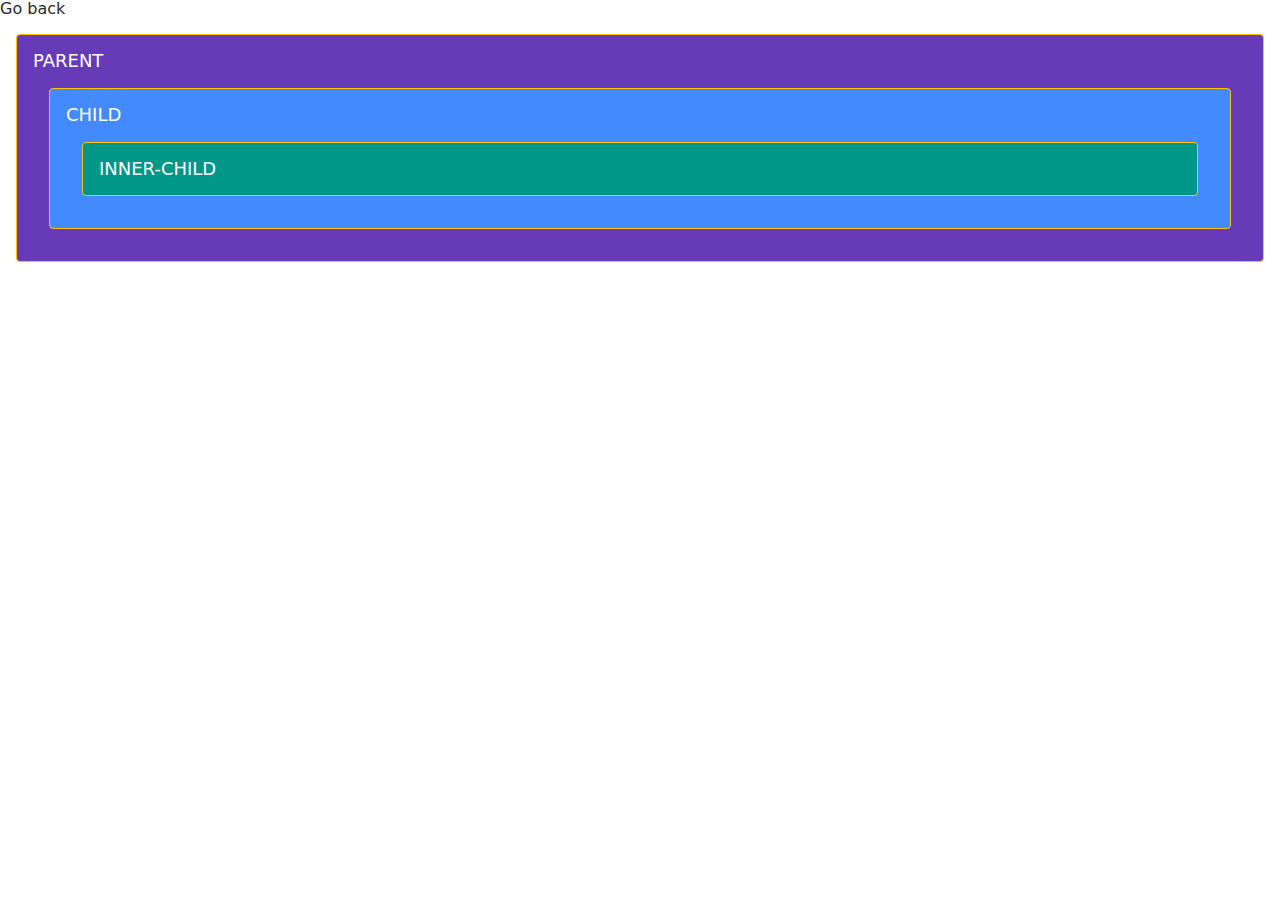
<file: pages/01-bubbling.html>
<!DOCTYPE html>
<html lang="en">
  <head>
    <meta charset="UTF-8" />
    <meta name="viewport" content="width=device-width, initial-scale=1.0" />
    <meta http-equiv="X-UA-Compatible" content="ie=edge" />
    <title>Event bubbling</title>
    <!-- Підключення стилів -->
    <link
      rel="stylesheet"
      href="https://cdnjs.cloudflare.com/ajax/libs/modern-normalize/3.0.1/modern-normalize.min.css"
    />
    <link rel="stylesheet" href="../css/01-bubbling.css" />

    <!-- Підключення скриптів -->
    <script src="../js/01-bubbling.js" type="module"></script>
  </head>
  <body>
    <p><a href="../index.html">Go back</a></p>

    <div class="parent js-parent">
      PARENT
      <div class="child js-child">
        CHILD
        <div class="inner-child js-inner-child">INNER-CHILD</div>
      </div>
    </div>
  </body>
</html>
</file>
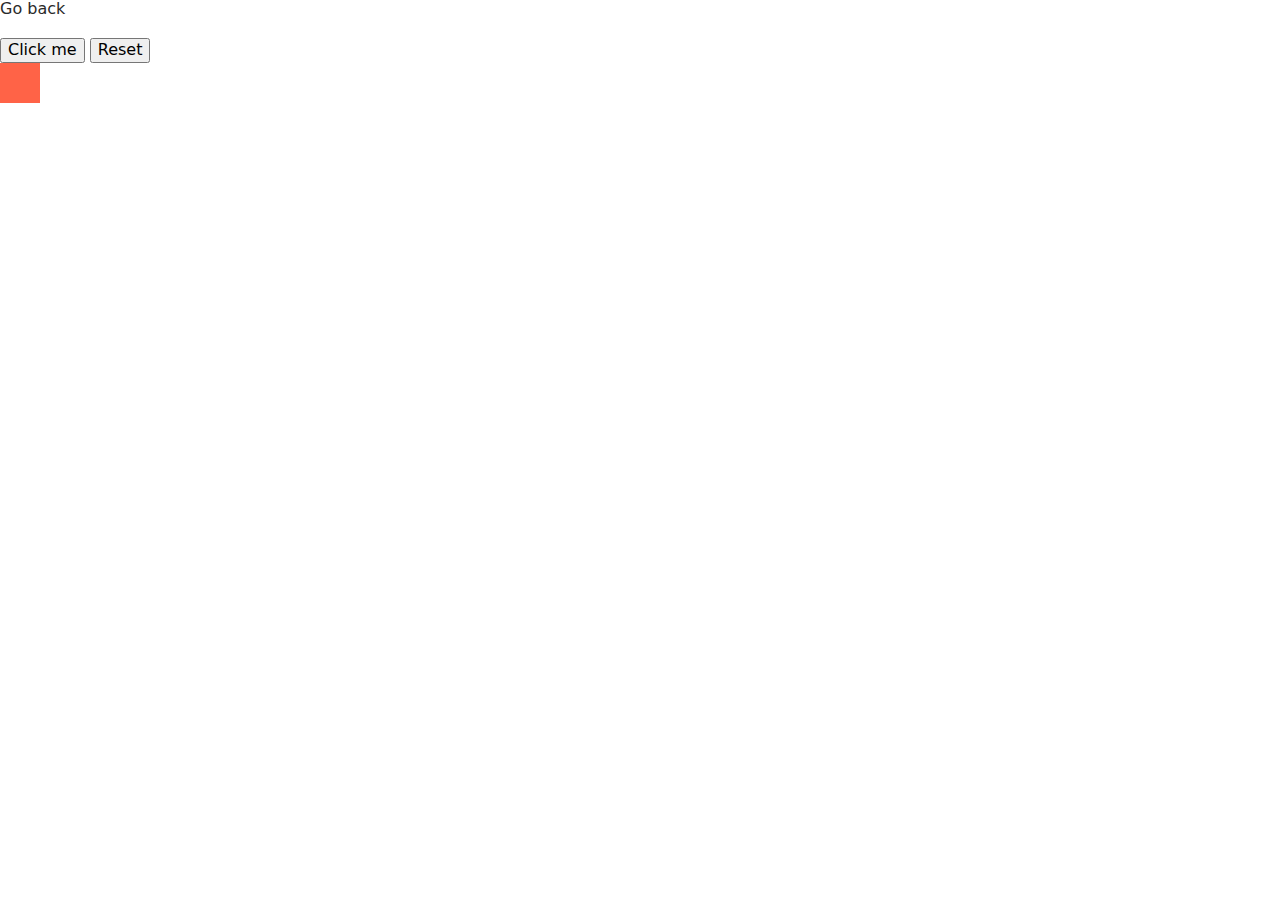
<file: pages/01-events.html>
<!DOCTYPE html>
<html lang="en">
  <head>
    <meta charset="UTF-8" />
    <meta name="viewport" content="width=device-width, initial-scale=1.0" />
    <meta http-equiv="X-UA-Compatible" content="ie=edge" />
    <title>Event listeners</title>
    <!-- Підключення стилів -->
    <link
      rel="stylesheet"
      href="https://cdnjs.cloudflare.com/ajax/libs/modern-normalize/3.0.1/modern-normalize.min.css"
    />
    <link rel="stylesheet" href="../css/01-events.css" />

    <!-- Підключення скриптів -->
    <script src="../js/01-events.js" type="module"></script>
  </head>
  <body>
    <p class="go-back-link"><a href="../index.html">Go back</a></p>

    <button class="js-click">Click me</button>
    <button class="js-reset">Reset</button>
    <div class="js-box box"></div>
  </body>
</html>
</file>
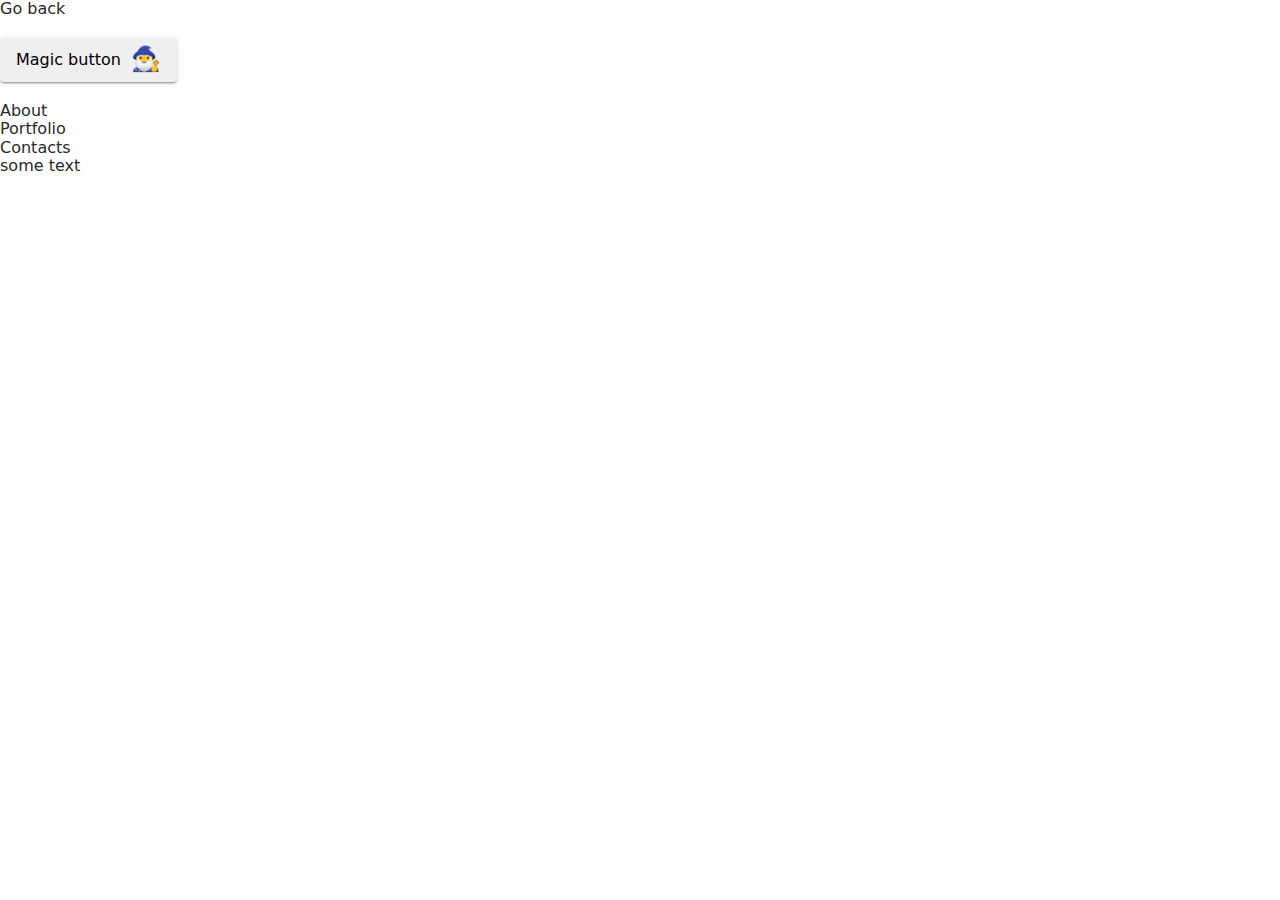
<file: pages/01-selectors.html>
<!DOCTYPE html>
<html lang="en">
  <head>
    <meta charset="UTF-8" />
    <meta name="viewport" content="width=device-width, initial-scale=1.0" />
    <title>querySelector*</title>

    <!-- Підключення стилів -->
    <link
      rel="stylesheet"
      href="https://cdnjs.cloudflare.com/ajax/libs/modern-normalize/3.0.1/modern-normalize.min.css"
    />
    <link rel="stylesheet" href="../css/01-selectors.css" />

    <!-- Підключення скриптів -->
    <script type="module" src="../js/01-selectors.js"></script>
  </head>
  <body>
    <!-- Comment -->
    <p class="go-home-link"><a href="../index.html">Go back</a></p>

    <button class="magic-btn js-magic-btn" id="magic-btn" type="button">
      Magic button
      <span class="icon">🧙‍♂️</span>
    </button>

    <ul class="site-nav js-site-nav">
      <li class="site-nav-item">
        <a class="site-nav-link js-site-nav-link" href="">About</a>
      </li>
      <li class="site-nav-item">
        <a class="site-nav-link js-site-nav-link" href="">Portfolio</a>
      </li>
      <li class="site-nav-item">
        <a class="site-nav-link js-site-nav-link" href="">Contacts</a>
      </li>
    </ul>

    <p>some text</p>
  </body>
</html>
</file>
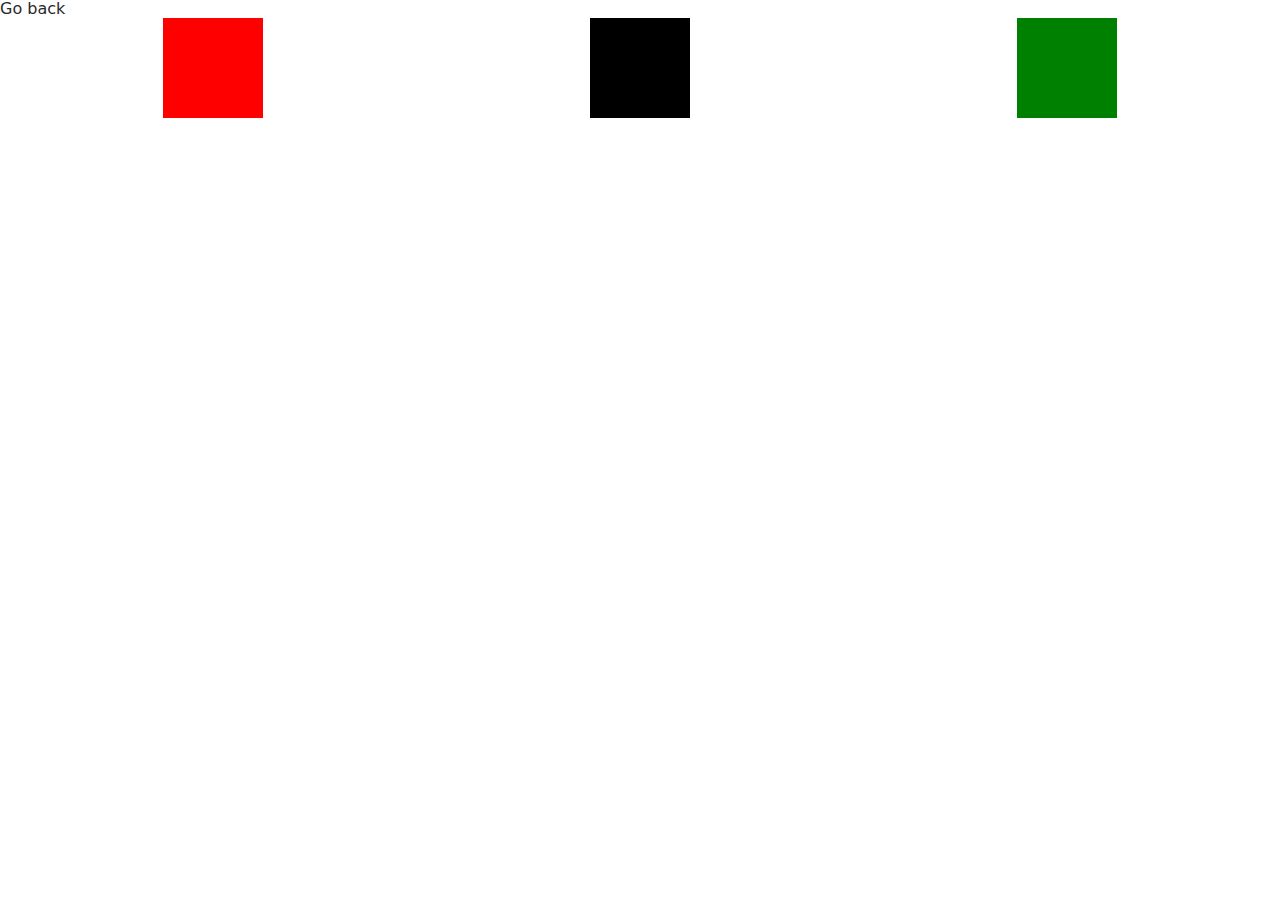
<file: pages/02-delegation.html>
<!DOCTYPE html>
<html lang="en">
  <head>
    <meta charset="UTF-8" />
    <meta name="viewport" content="width=device-width, initial-scale=1.0" />
    <meta http-equiv="X-UA-Compatible" content="ie=edge" />
    <title>Event delegation</title>
    <!-- Підключення стилів -->
    <link
      rel="stylesheet"
      href="https://cdnjs.cloudflare.com/ajax/libs/modern-normalize/3.0.1/modern-normalize.min.css"
    />
    <link rel="stylesheet" href="../css/02-delegation.css" />

    <!-- Підключення скриптів -->
    <script src="../js/02-delegation.js" type="module"></script>
  </head>
  <body>
    <p><a href="../index.html">Go back</a></p>

    <div class="container js-container">
      <div class="box red js-box" data-color="red"></div>
      <div class="box black js-box" data-color="black"></div>
      <div class="box green js-box" data-color="green"></div>
    </div>
  </body>
</html>
</file>
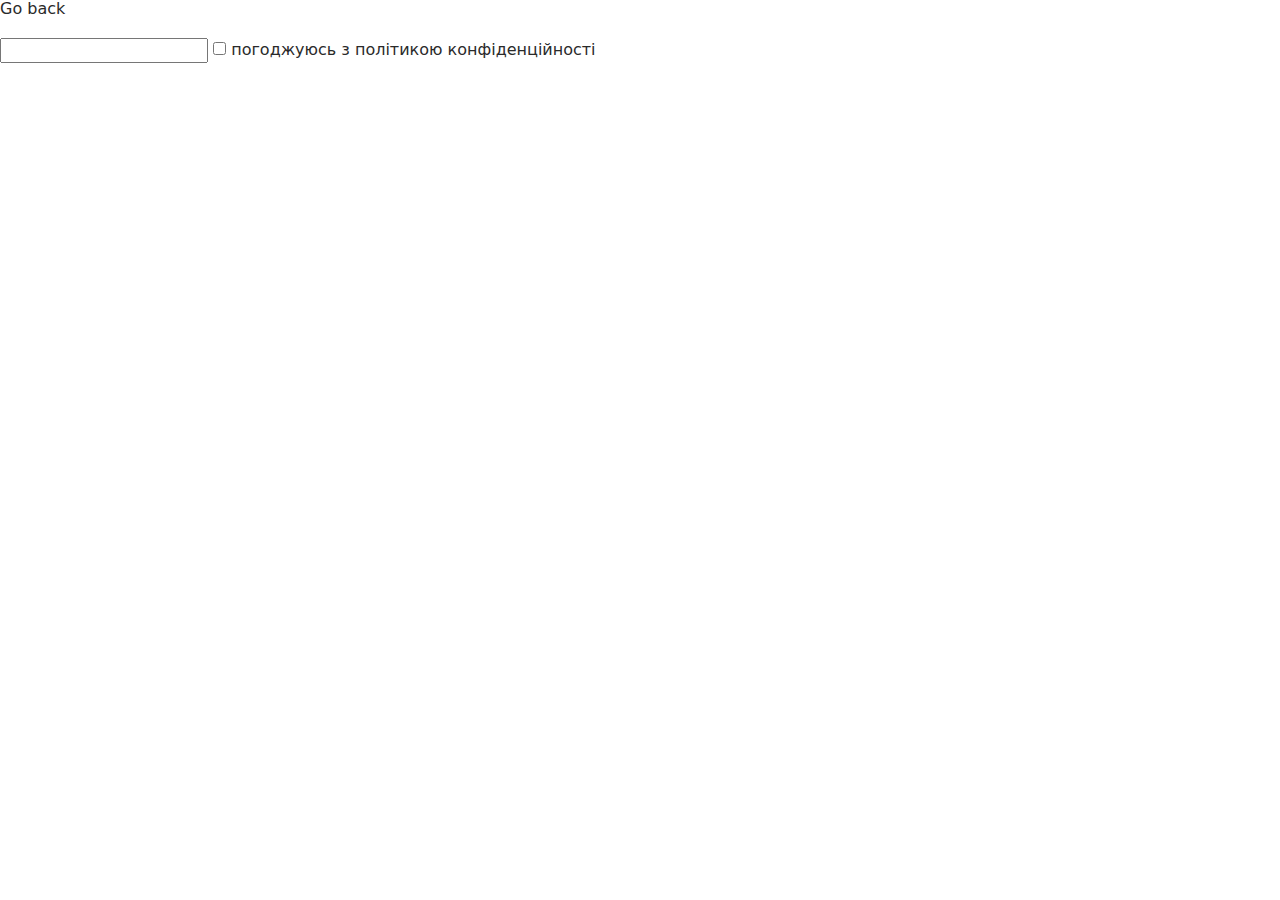
<file: pages/02-input.html>
<!DOCTYPE html>
<html lang="en">
  <head>
    <meta charset="UTF-8" />
    <meta name="viewport" content="width=device-width, initial-scale=1.0" />
    <meta http-equiv="X-UA-Compatible" content="ie=edge" />
    <title>Input events</title>
    <!-- Підключення стилів -->
    <link
      rel="stylesheet"
      href="https://cdnjs.cloudflare.com/ajax/libs/modern-normalize/3.0.1/modern-normalize.min.css"
    />
    <link rel="stylesheet" href="../css/reset.css" />

    <!-- Підключення скриптів -->
    <script src="../js/02-input.js" type="module"></script>
  </head>
  <body>
    <p class="go-back-link"><a href="../index.html">Go back</a></p>

    <input type="text" class="js-user-name" />
    <label>
      <input class="js-policy-checkbox" type="checkbox" name="policy" />
      погоджуюсь з політикою конфіденційності
    </label>
  </body>
</html>
</file>
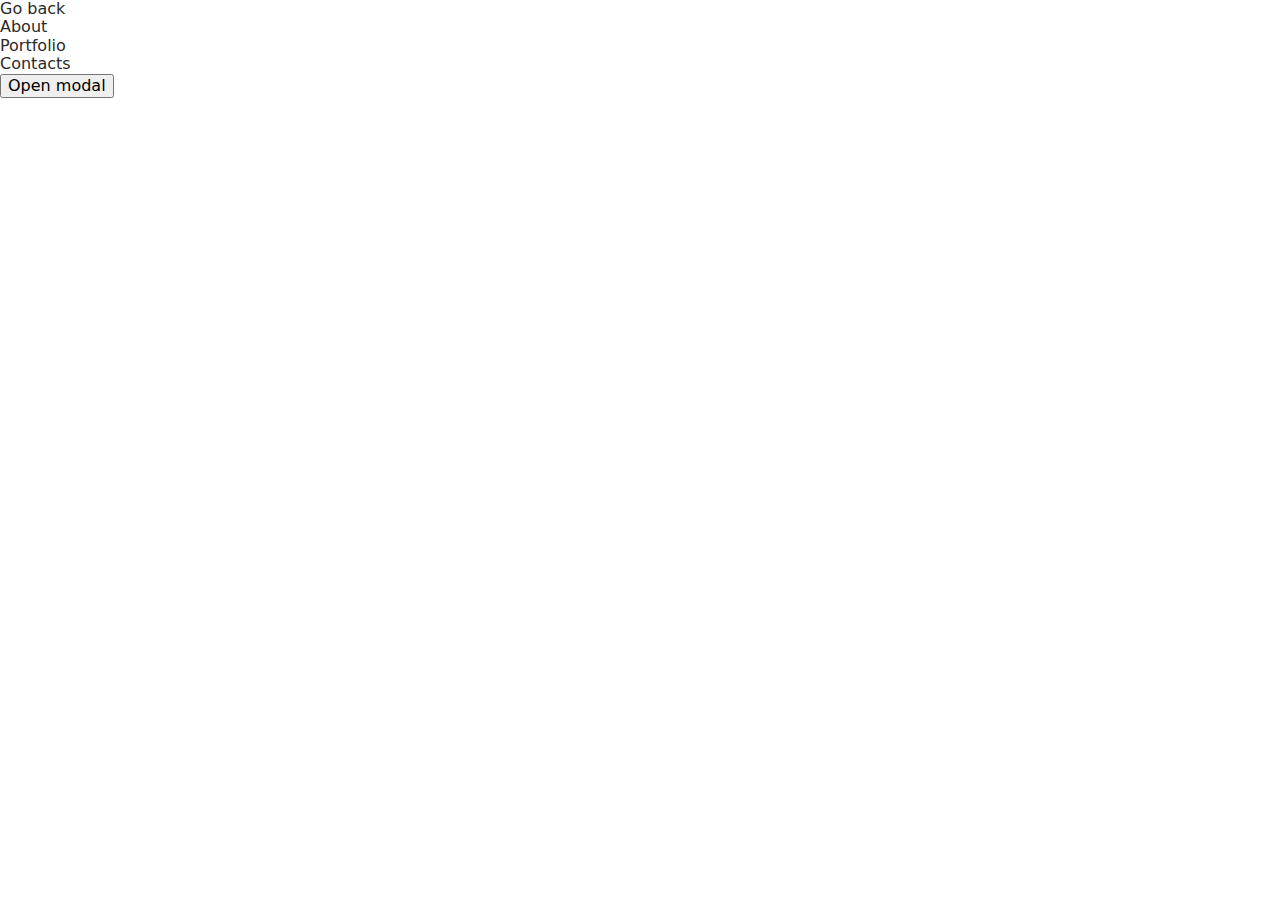
<file: pages/03-classlist.html>
<!DOCTYPE html>
<html lang="en">
  <head>
    <meta charset="UTF-8" />
    <meta name="viewport" content="width=device-width, initial-scale=1.0" />
    <title>classList*</title>
    <!-- Підключення стилів -->
    <link
      rel="stylesheet"
      href="https://cdnjs.cloudflare.com/ajax/libs/modern-normalize/3.0.1/modern-normalize.min.css"
    />
    <link rel="stylesheet" href="../css/03-classlist.css" />

    <!-- Підключення скриптів -->
    <script type="module" src="../js/03-classlist.js"></script>
  </head>
  <body>
    <p class="go-home-link"><a href="../index.html">Go back</a></p>

    <header class="page-header">
      <ul class="site-nav">
        <li class="site-nav-item">
          <a href="/about" class="site-nav-link js-site-nav-link">About</a>
        </li>
        <li class="site-nav-item">
          <a href="/portfolio" class="site-nav-link js-site-nav-link"> Portfolio </a>
        </li>
        <li class="site-nav-item">
          <a href="/contact" class="site-nav-link js-site-nav-link">Contacts</a>
        </li>
      </ul>
    </header>

    <button class="modal-open-btn js-modal-open-btn" type="button">Open modal</button>
    <div class="backdrop js-backdrop">
      <div class="modal"></div>
    </div>
  </body>
</html>
</file>
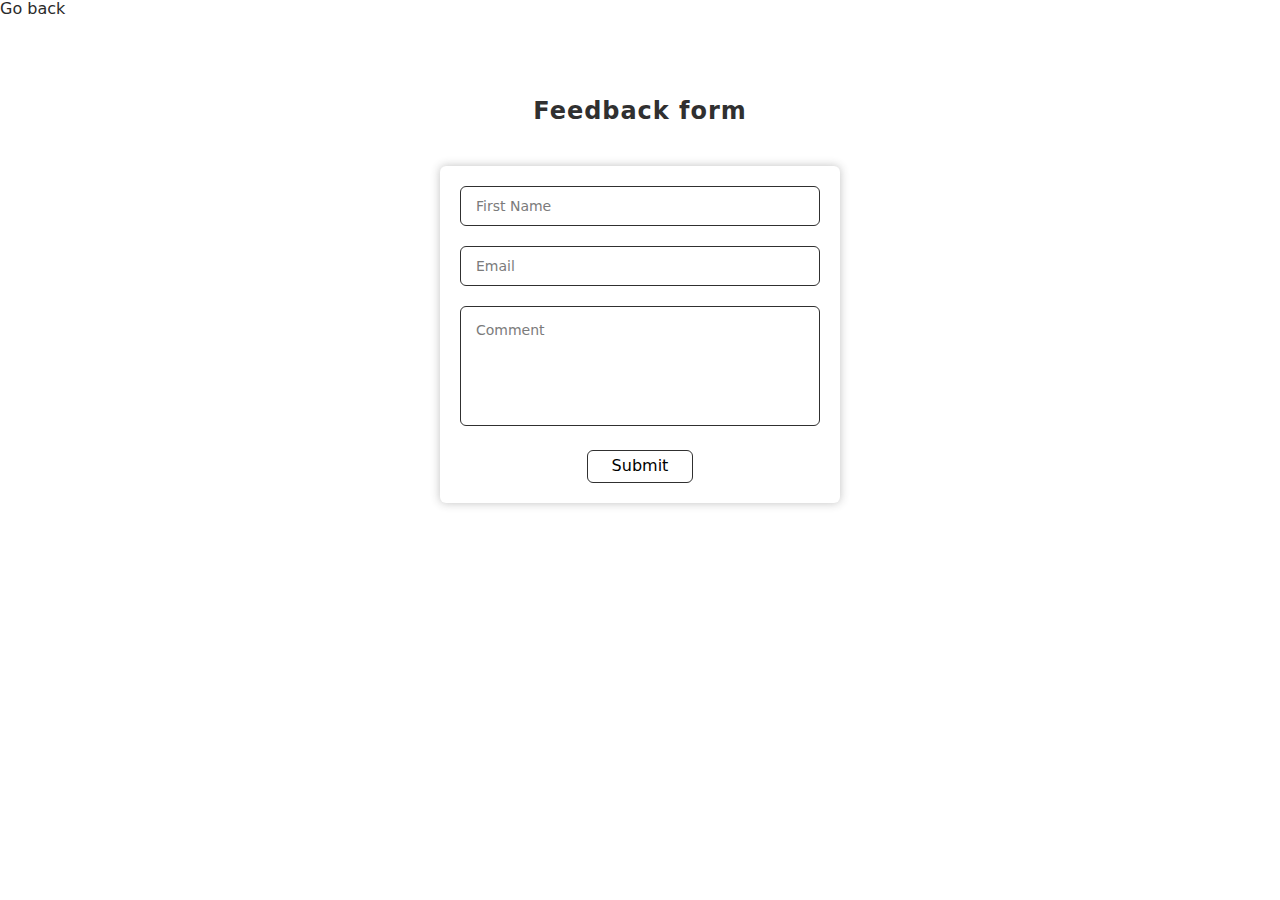
<file: pages/03-forms.html>
<!DOCTYPE html>
<html lang="en">
  <head>
    <meta charset="UTF-8" />
    <meta name="viewport" content="width=device-width, initial-scale=1.0" />
    <meta http-equiv="X-UA-Compatible" content="ie=edge" />
    <title>Form events</title>
    <!-- Підключення стилів -->
    <link
      rel="stylesheet"
      href="https://cdnjs.cloudflare.com/ajax/libs/modern-normalize/3.0.1/modern-normalize.min.css"
    />
    <link rel="stylesheet" href="../css/03-forms.css" />

    <!-- Підключення скриптів -->
    <script src="../js/03-forms.js" type="module"></script>
  </head>
  <body>
    <p class="go-back-link"><a href="../index.html">Go back</a></p>

    <section class="feedback-form-section">
      <div class="container">
        <h2 class="section-title">Feedback form</h2>
        <form class="feedback-form js-feedback-form">
          <label class="feedback-form-field-wrapper">
            <input class="feedback-form-input" type="text" name="username" placeholder="" />
            <span class="feedback-form-field-desc">First Name</span>
          </label>
          <label class="feedback-form-field-wrapper">
            <input class="feedback-form-input" type="email" name="email" placeholder="" />
            <span class="feedback-form-field-desc">Email</span>
          </label>
          <label class="feedback-form-field-wrapper">
            <textarea class="feedback-form-textarea" name="comment" placeholder=""></textarea>
            <span class="feedback-form-field-desc">Comment</span>
          </label>
          <button class="feedback-form-btn" type="submit">Submit</button>
        </form>
      </div>
    </section>
  </body>
</html>
</file>
<file: css/01-bubbling.css>
@import url('../css/reset.css');

.parent,
.child,
.inner-child {
  margin: 16px;
  padding: 16px;
  border: 1px solid #ffc107;
  border-radius: 4px;
  color: #fff;
  font-weight: 500;
  font-size: 18px;
}

.parent {
  background-color: #673ab7;
}

.child {
  background-color: #448aff;
}

.inner-child {
  background-color: #009688;
}
</file>
<file: css/01-events.css>
@import url('./reset.css');

.box {
  width: 40px;
  height: 40px;
  background-color: tomato;
}
</file>
<file: css/01-selectors.css>
@import url('./reset.css');

.magic-btn {
  display: inline-flex;
  justify-content: center;
  align-items: center;
  margin: 20px 0 20px 0;
  padding: 8px 16px;
  font-size: 16px;
  cursor: pointer;
  border-radius: 4px;
  border: none;
  box-shadow: 0px 3px 1px -2px rgba(0, 0, 0, 0.2), 0px 2px 2px 0px rgba(0, 0, 0, 0.14),
    0px 1px 5px 0px rgba(0, 0, 0, 0.12);
}

.magic-btn > .icon {
  display: inline-block;
  margin-left: 10px;
  font-size: 24px;
}

.site-nav-link {
  text-decoration: none;
}

.site-nav-link:hover {
  text-decoration: underline;
}
</file>
<file: css/02-delegation.css>
@import url('../css/reset.css');

.box {
  width: 100px;
  height: 100px;
}

.container {
  display: flex;
  justify-content: space-around;
}

.red {
  background-color: red;
}

.green {
  background-color: green;
}

.black {
  background-color: black;
}

.box-red {
  width: 300px;
  height: 300px;
  background-color: red;
  display: flex;
  justify-content: center;
  align-items: center;
}

.box-green {
  width: 200px;
  height: 200px;
  background-color: green;
  display: flex;
  justify-content: center;
  align-items: center;
  margin: 25px;
}

.box-black {
  width: 100px;
  height: 100px;
  background-color: black;
  display: flex;
  justify-content: center;
  align-items: center;
  margin: 25px;
}
</file>
<file: css/03-classlist.css>
@import url('./reset.css');

.site-nav-link {
  text-decoration: none;
}

.site-nav-link:hover {
  text-decoration: underline;
}

.backdrop {
  position: fixed;
  top: 0;
  left: 0;
  z-index: 99999999;
  width: 100%;
  height: 100%;
  display: flex;
  justify-content: center;
  align-items: center;
  background-color: rgba(0, 0, 0, 0.5);

  opacity: 0;
  pointer-events: none;
  transition: opacity 500ms linear;
}

.modal {
  width: 90%;
  max-width: 460px;
  height: 95%;
  max-height: 600px;
  background-color: rgb(255, 255, 255);
}

.backdrop.is-open {
  opacity: 1;
  pointer-events: auto;
}
</file>
<file: css/03-forms.css>
@import url('./reset.css');

.feedback-form-section {
  padding-top: 60px;
  padding-bottom: 60px;
}

.container {
  max-width: 1200px;
  padding-left: 16px;
  padding-right: 16px;
  margin-left: auto;
  margin-right: auto;
}

.section-title {
  color: #303030;
  letter-spacing: 0.04em;
  text-align: center;
  margin-bottom: 40px;
}

.feedback-form {
  display: flex;
  flex-direction: column;
  row-gap: 20px;
  max-width: 400px;
  margin-left: auto;
  margin-right: auto;
  padding: 20px;
  border-radius: 6px;
  box-shadow: 0 0 10px 0 rgba(48, 48, 48, 0.3);
}

.feedback-form-field-wrapper {
  position: relative;
  overflow: hidden;
}

.feedback-form-field-desc {
  position: absolute;
  top: 50%;
  left: 16px;
  transform: translateY(-50%);
  font-size: 14px;
  white-space: nowrap;
  color: #7b7b7b;
  pointer-events: none;
  transition: left 250ms linear;
}

.feedback-form-input:focus + .feedback-form-field-desc,
.feedback-form-input:not(:placeholder-shown) + .feedback-form-field-desc {
  left: 100%;
}

.feedback-form-input {
  width: 100%;
  height: 40px;
  border: 1px solid #303030;
  border-radius: 6px;
  padding-left: 16px;
}

.feedback-form-textarea {
  width: 100%;
  height: 120px;
  border: 1px solid #303030;
  border-radius: 6px;
  padding: 16px;
  resize: none;
}

.feedback-form-textarea + .feedback-form-field-desc {
  top: 16px;
  transform: translateY(0);
}

.feedback-form-textarea:focus + .feedback-form-field-desc,
.feedback-form-textarea:not(:placeholder-shown) + .feedback-form-field-desc {
  left: 100%;
}

.feedback-form-btn {
  align-self: center;
  padding: 6px 24px;
  background-color: transparent;
  border: 1px solid #303030;
  border-radius: 6px;
  transition: color 250ms linear, background-color 250ms linear;
}

.feedback-form-btn:hover,
.feedback-form-btn:focus {
  background-color: #303030;
  color: #ffffff;
}
</file>
